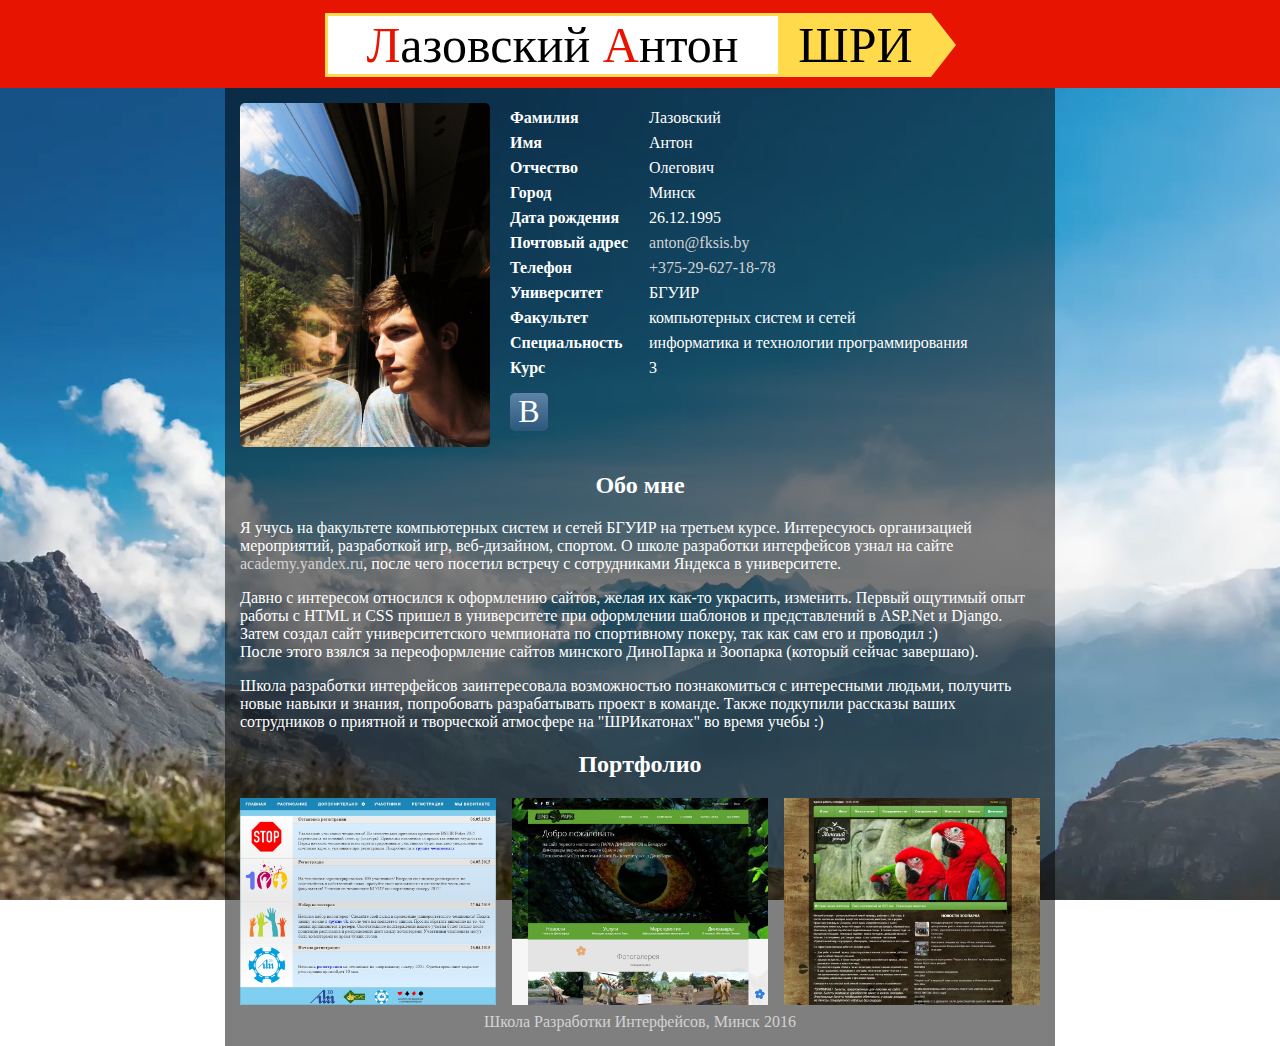
<file: 1/index.html>
<!DOCTYPE html>
<html lang="en">
<head>
    <meta charset="UTF-8">
    <title>Анкета в ШРИ</title>
    <link rel="stylesheet" type="text/css" href="style.css">
    <base target="_blank">
</head>
<body>
    <header>
        <section id="line">
            <div id="name">
                <p>Лазовский</p> <p>Антон</p>
            </div>
            <div id="yandex">ШРИ</div>
            <div id="triangle"></div>
        </section>
    </header>
    <article>
        <section id="profile">
            <img class="photo" src="images/photo.jpg"/>
            <table>
                <tr>
                    <td>Фамилия</td>
                    <td>Лазовский</td>
                </tr>
                <tr>
                    <td>Имя</td>
                    <td>Антон</td>
                </tr>
                <tr>
                    <td>Отчество</td>
                    <td>Олегович</td>
                </tr>
                <tr>
                    <td>Город</td>
                    <td>Минск</td>
                </tr>
                <tr>
                    <td>Дата рождения</td>
                    <td>26.12.1995</td>
                </tr>
                <tr>
                    <td>Почтовый адрес</td>
                    <td><a href="mailto:anton@fksis.by" target="_self">anton@fksis.by</a></td>
                </tr>
                <tr>
                    <td>Телефон</td>
                    <td><a href="tel:+375296271878" target="_self">+375-29-627-18-78</a></td>
                </tr>
                <tr>
                    <td>Университет</td>
                    <td>БГУИР</td>
                </tr>
                <tr>
                    <td>Факультет</td>
                    <td>компьютерных систем и сетей</td>
                </tr>
                <tr>
                    <td>Специальность</td>
                    <td>информатика и технологии программирования</td>
                </tr>
                <tr>
                    <td>Курс</td>
                    <td>3</td>
                </tr>
            </table>
            <a class="vk" href="http://vk.com/anton1995">В</a>
        </section>
        <section id="about">
            <h2>Обо мне</h2>
            <p>
                Я учусь на факультете компьютерных систем и сетей БГУИР на третьем курсе. Интересуюсь организацией мероприятий, разработкой игр, веб-дизайном, спортом.
                О школе разработки интерфейсов узнал на сайте <a href="http://academy.yandex.ru">academy.yandex.ru</a>, после чего посетил встречу с сотрудниками Яндекса в университете.
            </p>
            <p>
                Давно с интересом относился к оформлению сайтов, желая их как-то украсить, изменить. Первый ощутимый опыт работы с HTML и CSS пришел в университете
                при оформлении шаблонов и представлений в ASP.Net и Django. Затем создал сайт университетского чемпионата по спортивному покеру, так как сам его и проводил :)<br>
                После этого взялся за переоформление сайтов минского ДиноПарка и Зоопарка (который сейчас завершаю).
            </p>
            <p>
                Школа разработки интерфейсов заинтересовала возможностью познакомиться с интересными людьми, получить новые навыки и знания,
                попробовать разрабатывать проект в команде. Также подкупили рассказы ваших сотрудников о приятной и творческой атмосфере на "ШРИкатонах" во время учебы :)
            </p>
        </section>
        <section id="portfolio">
            <h2>Портфолио</h2>
            <a class="site" href="http://poker.fksis.by" >
                <img src="images/site-1.jpg"/>
                <div class="site-name">Сайт чепионата по покеру</div>
            </a>
            <a class="site" href="http://dinopark.by" >
                <img src="images/site-2.jpg"/>
                <div class="site-name">Сайт минского ДиноПарка</div>
            </a>
            <a class="site" target="_blank">
                <img src="images/site-3.jpg"/>
                <div class="site-name">Сайт минского Зоопарка</div>
                <div class="in-progress">В процессе (90% завершено)</div>
            </a>
        </section>
        <footer>Школа Разработки Интерфейсов, Минск <time>2016</time></footer>
    </article>
</body>
</html>
</file>
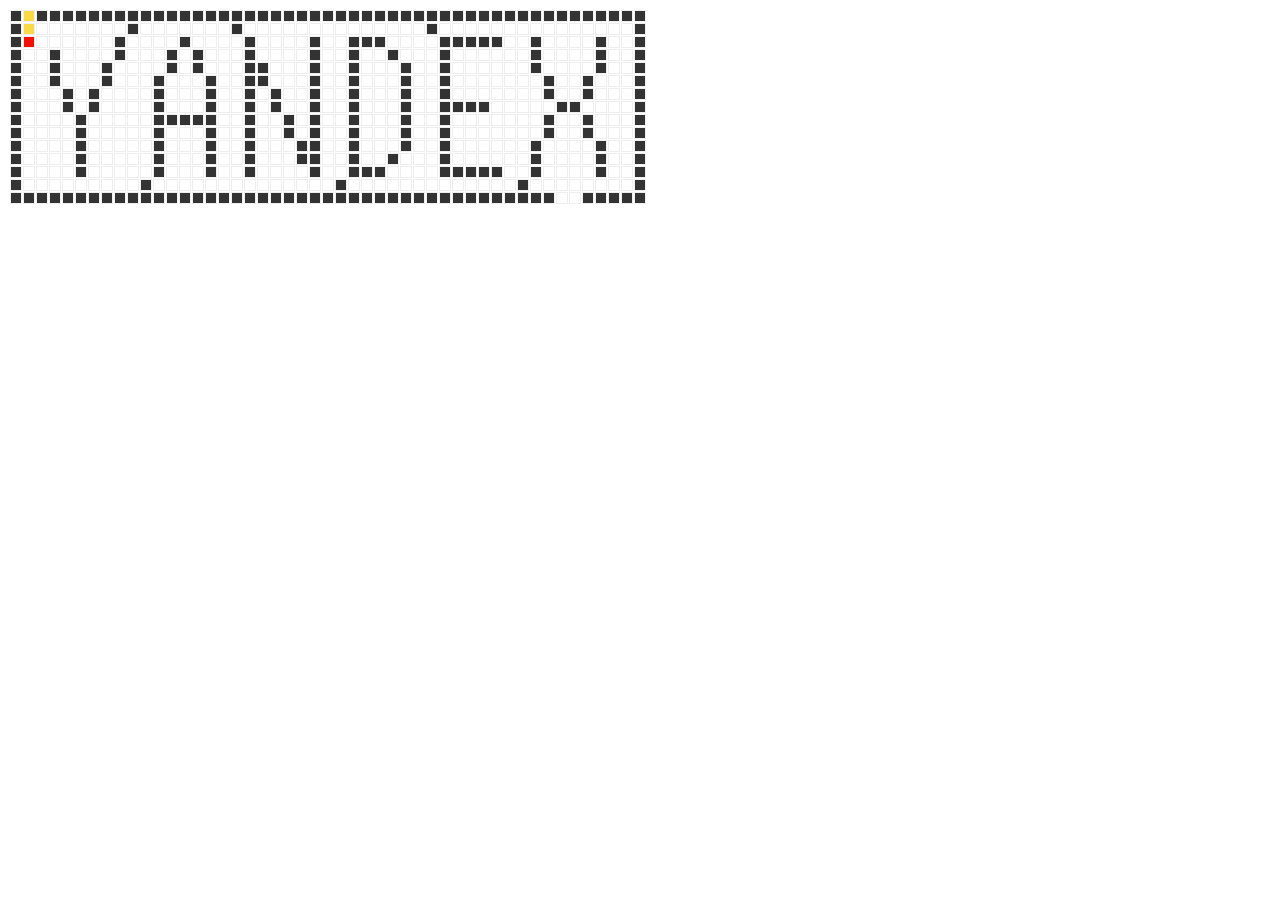
<file: 2/index.html>
<!DOCTYPE html>
<html>
<head>
    <meta charset="utf-8">
    <title>Shri Maze</title>
    <meta name="description" content="shri maze">

    <link rel="stylesheet" href="css/main.css">
</head>
<body>
    <div class="outer"></div>
    <script src="js/consts.js"></script>
    <script src="js/render.js"></script>
    <script src="js/solution.js"></script>
    <script src="js/index.js"></script>
</body>
</html>
</file>
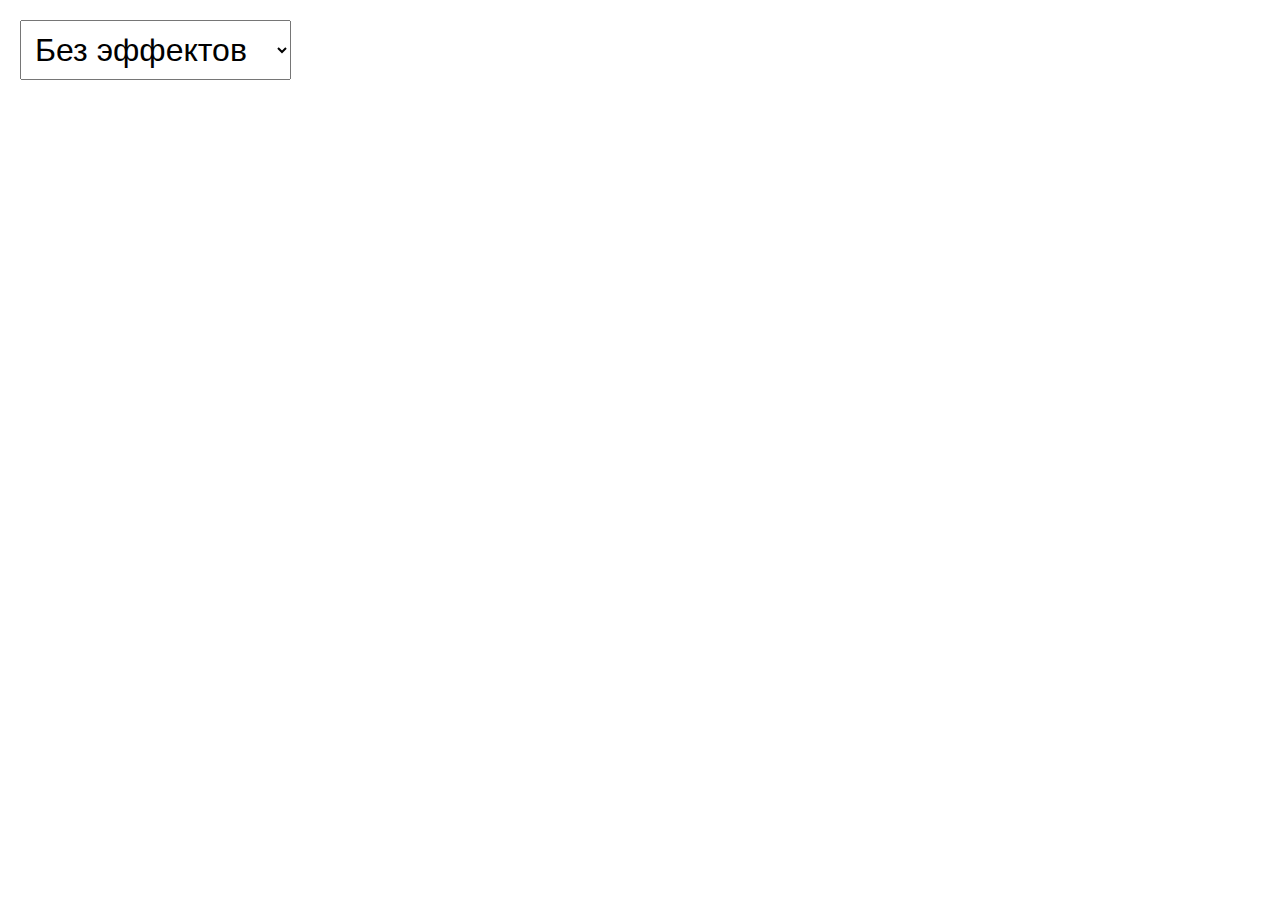
<file: 3+/index.html>
<!doctype html>
<html>
<head>
    <meta charset="utf-8">
    <title>Junky camera</title>

    <link rel="stylesheet" href="index.css">
</head>
<body>
    <div class="section">
        <div class="camera">
            <canvas class="camera__canvas"></canvas>
            <video autoplay class="camera__video"></video>
        </div>
        <div class="controls">
            <select class="controls__filter" onchange="changeFilter(this.value)">
                <option value="original">Без эффектов</option>
                <option value="invert">Инвертировать</option>
                <option value="grayscale">Оттенки серого</option>
                <option value="threshold">Черно-белый</option>
            </select>
        </div>
    </div>

    <script type="text/javascript" src="index.js"></script>
</body>
</html>
</file>
<file: 1/style.css>
body {
    background: url('images/back.png') center fixed;
    background-size: cover;
    margin: 0;
}
#name > p {
    display: inline-block;
    margin: 0;
}
h2 {
    text-align: center;
}
a {
    text-decoration: none;
    color: lightgray;
}
a.site {
    color: black;
}

/* Шапка */
header {
    height: 80px;
    background: #e61400;
    color: black;
    text-align: center;
    font-size: 50px;
    padding-top: 8px;
}
#line {
    display: table;
    margin: 5px auto;
}
#name {
    display: table-cell;
    background: white;
    width: 450px;
    border: 3px solid #ffdb4c;
}
#yandex {
    display: table-cell;
    width: 150px;
    background: #ffdb4c;
}
#triangle {
    display: table-cell;
    width: 0;
    height: 0;
    border-top: 32px solid transparent;
    border-left: 25px solid #ffdb4c;
    border-bottom: 32px solid transparent;
}
#name > p:first-letter {
    color: #e61400;
}

/* Контент */
article {
    width: 800px;
    margin: auto;
    background: rgba(0, 0, 0, 0.5);
    color: white;
    padding: 15px;
}
.photo {
    width: 250px;
    height: 344px;
    border-radius: 5px;
    float: left;
}
#profile table {
    border-spacing: 5px;
}
#profile td {
    border-spacing: 10px;
    padding-left: 15px;
}
#profile td:first-child {
    font-weight: bold;
}
#profile td:last-child {
    padding-left: 15px;
}
.vk {
    position: absolute;
    background: linear-gradient(#5e82a8, #2B587A);
    color: white;
    width: 38px;
    height: 38px;
    margin-left: 20px;
    margin-top: 10px;
    border-radius: 5px;
    font-size: 2em;
    text-align: center;
}
.vk:hover {
    background: linear-gradient(#6f96bc, #2f688e);
}
#about {
    clear: both;
    padding-top: 5px;
}
.site {
    cursor: pointer;
    float: left;
    margin-right: 16px;
    overflow: hidden;
    height: 207px;
}
.site:last-child {
	margin-right: 0;
}
.site > img {
    width: 256px;
}
.site-name, .in-progress {
    transition: 0.5s;
    position: relative;
    font-weight: bold;
    text-align: center;
    width: 256px;
    height: 35px;
    padding-top: 16px;
}
.site-name {
    margin-top: -4px;
    background: rgba(255, 219, 76, 0.9);
}
.in-progress {
    color: white;
    margin-top: -311px;
    background: rgba(230, 20, 0, 0.9);
}
.site:hover {
    outline: 3px solid #ffdb4c;
}
.site:hover > .site-name {
    margin-top: -55px;
}
.site:hover > .in-progress {
    margin-top: -209px;
}

/* Подвал */
footer {
    margin-top: 235px;
    color: lightgray;
    text-align: center;
}
</file>
<file: 2/css/main.css>
body {
    padding: 0;
    margin: 0;
}

.maze {
    padding: 10px;
    margin: 0;
}

.maze__row {
    padding: 0;
    margin: 0;
    font-size: 0;
    white-space: nowrap;
}

.maze__cell {
    display: inline-block;
    width: 10px;
    height: 10px;
    padding: 0;
    margin-right: 1px;
    margin-bottom: 1px;
    border: 1px solid #eee;
}

.maze__cell_wall {
    background-color: #333;
}

.maze__cell_path {
    background-color: #fad946;
}

.maze__cell_current {
    background-color: #f21000;
}
</file>
<file: 3+/index.css>
html, body, .section, .camera {
    width: 100%;
    height: 100%;
    margin: 0;
    padding: 0;
}

body {
    overflow: hidden;
}

.section {
    height: 100%;
    position: relative;
}

.camera {
    overflow: hidden;
    vertical-align: middle;
}

.camera__video {
    /*visibility: hidden;*/
}

.camera__canvas {
    width: 100%;
    position: absolute;
    top: 50%;
    transform: scaleX(-1) translateY(-50%);
}

.controls {
    position: fixed;
    top: 0;
    width: 100%;
}

.controls__filter {
    margin: 20px;
    padding: 10px;
    font-size: 2em;
}
</file>
